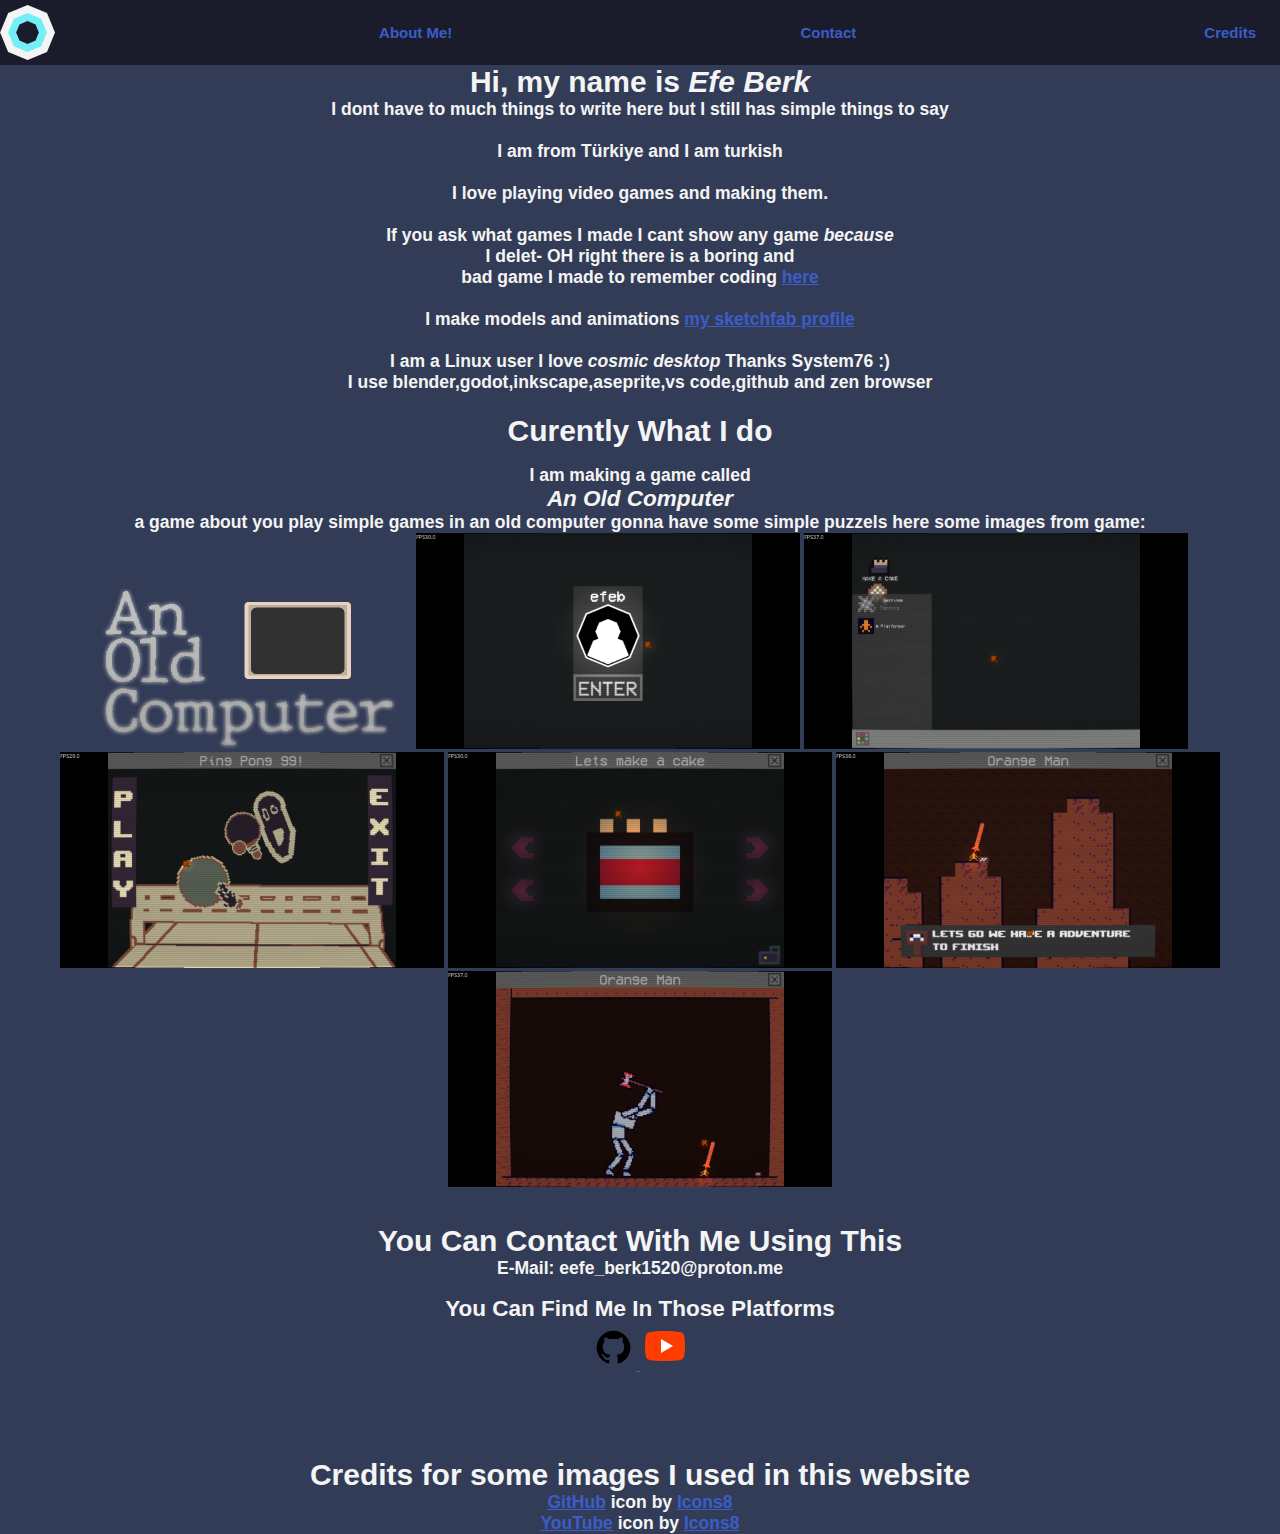
<file: index.html>
<!DOCTYPE html>
<html lang="en">
<head>
    <link rel="stylesheet" href="css/style.css">
    <meta charset="UTF-8">
    <meta name="viewport" content="width=device-width, initial-scale=1.0">
    <title>About Me!</title>
    
</head>
<body>
    <center>
        <nav>
            <img src="materials/çizim.svg" width="55" height="55" alt="">
            <b><a href="#about">About Me!</a></b>
            <b><a href="#contact">Contact</a></b>
            <b><a href="#credit">Credits</a></b>
        </nav>
        
        <p><h1 id="about">Hi, my name is <b><i>Efe Berk</i></b></h1></p>
        <h3>
            <p>I dont have to much things to write here <b>but</b> I still has simple things to say</p><br>
            <p>I am from Türkiye and I am turkish </p><br>
            <p>I love playing video games and making them.</p><br>
            <p>If you ask what games I made I cant show any game <i>because</i> <br>
            I delet- OH right there is a boring and <br>
            bad game I made to remember coding <a href="https://efeberk1520.itch.io/feed-the-cat" target="_blank">here</a></p><br>
            <p>I make models and animations <a href="https://sketchfab.com/EfeBerk1520" target="_blank">my sketchfab profile</a></p><br>
            <p>I am a Linux user I love <i>cosmic desktop</i> Thanks System76 :) </p>
            <p>I use blender,godot,inkscape,aseprite,vs code,github and zen browser</p><br>
            
        </h3> 
        <p><h1>Curently What I do</h1></p><br>
        <h3>
            <p>I am making a game called</p> <p><h2><i>An Old Computer</i></h2> </p>
        </h3>

        <p><h3>
            a game about you play simple games in an old computer
            gonna have some simple puzzels here some images from game:
        </h3></p>
        <p>
            <img src="materials/text6.png" width="320" height="160" alt="">
            <img src="materials/Screenshot_2025-03-18_01-15-27.png" width="384" height="216" alt="">
            <img src="materials/Screenshot_2025-03-18_01-15-34.png" width="384" height="216" alt="">
            <img src="materials/Screenshot_2025-03-18_01-15-40.png" width="384" height="216" alt="">
            <img src="materials/Screenshot_2025-03-18_01-15-58.png" width="384" height="216" alt="">
            <img src="materials/Screenshot_2025-03-18_01-20-30.png" width="384" height="216" alt="">
            <img src="materials/Screenshot_2025-03-18_01-22-33.png" width="384" height="216" alt="">
        </p>
        
        
        <br><br>

        <p><h1 id="contact">You Can Contact With Me Using This</h1></p>
        <p><h3>E-Mail: eefe_berk1520@proton.me</h3></p><br>
        
        <p><h2>You Can Find Me In Those Platforms</h1></p>
        <a href="https://github.com/efeberk1520" target="_blank"><img src="materials/icons8-github.svg" alt="" width="45" height="45"> </a>
        <a href="https://www.youtube.com/@efeberk1520" target="_blank"><img src="materials/icons8-youtube.svg" alt=""></a>
        
        <br><br><br><br><br><br>
        <p><h1 id="credit">Credits for some images I used in this website</h1></p>
        <h3>
            <a target="_blank" href="https://icons8.com/icon/16318/github">GitHub</a> icon by <a target="_blank" href="https://icons8.com">Icons8</a><br>
            <a target="_blank" href="https://icons8.com/icon/19318/youtube">YouTube</a> icon by <a target="_blank" href="https://icons8.com">Icons8</a>    
        </h3> 
    </center>

</body>
</html>
</file>
<file: css/style.css>
* {
    box-sizing: border-box;
    margin: 0;
    padding: 0;
    font-family: 'Trebuchet MS', 'Lucida Sans Unicode', 'Lucida Grande',
      'Lucida Sans', Arial, sans-serif;
  }
  
  nav {
    height: 65px;
    background: #1a1c2c;
    display: flex;
    justify-content: space-between;
    align-items: center;
    padding: 0rem calc((100vw - 1300px) / 2);
  }
  
  nav a {
    text-decoration: none;
    color: #f4f4f4;
    padding: 0 1.5rem;
    font-size: 15px;
  }
  
  nav a:hover {
    color: #566c86;
    font-size: 25px;
  }
  
  body {
    font-size: 15px;
    background: #333c57;
    color: #f4f4f4;
  }
  body a:hover{
    color: #566c86;
    font-size: 20px;
  }
  body a{
    color: #3b5dc9;
  }
</file>
